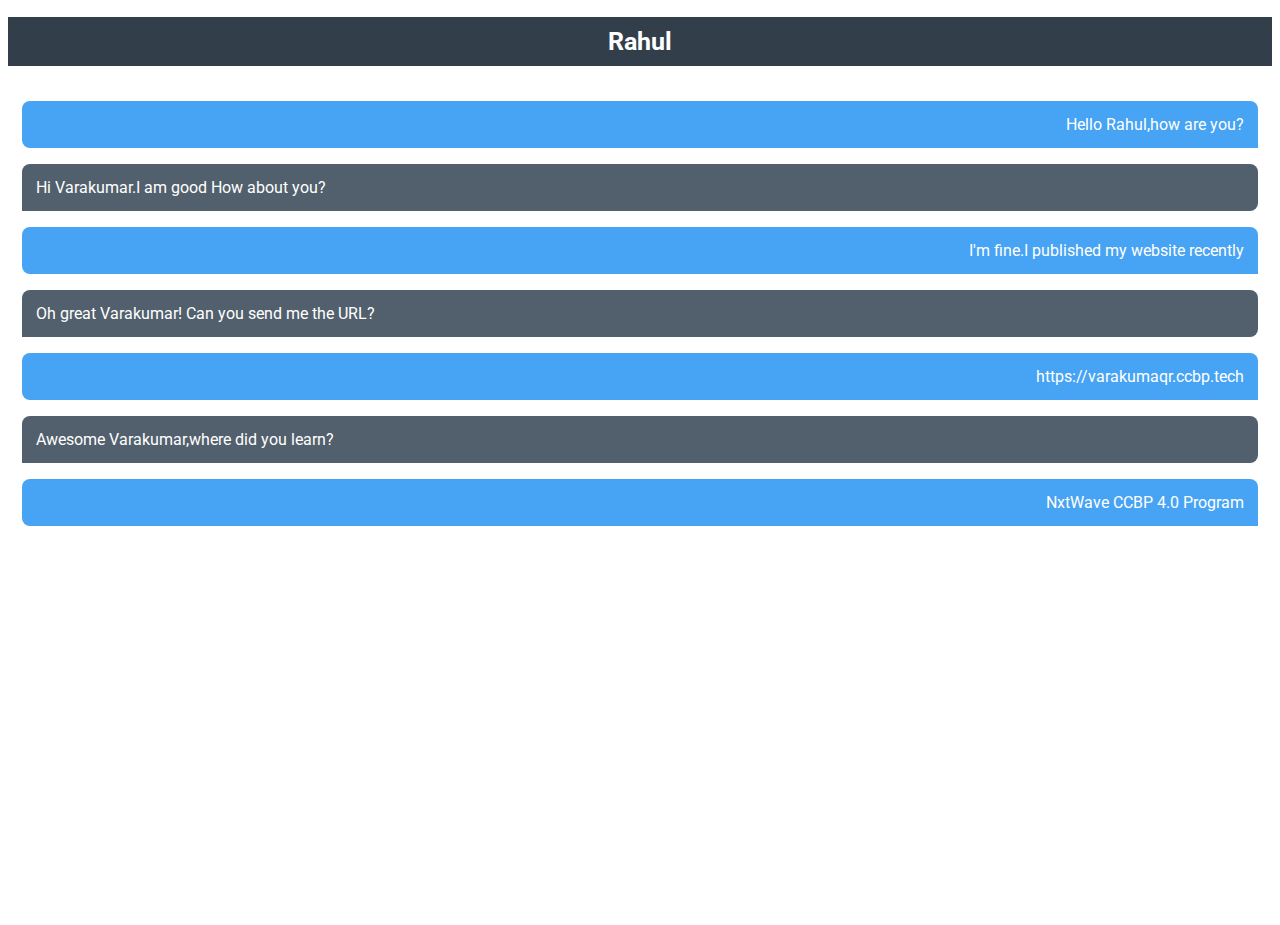
<file: Chat-Page/index.html>
<!Doctype html>
<html>

<head>
    <link rel="stylesheet" href="style.css" />
</head>

<body>
    <div class="background-container">
        <h1 class="main-heading">Rahul</h1>
        <div>
            <p class="msg-sent-cont message-sent">Hello Rahul,how are you?</p>
            <p class="msg-rec-cont message-received">Hi Varakumar.I am good How about you?</p>
            <p class="msg-sent-cont msg-sent-cont-2 message-sent">I'm fine.I published my website recently</p>
            <p class="msg-rec-cont message-received">Oh great Varakumar! Can you send me the URL?</p>
            <p class="msg-sent-cont msg-sent-cont-2 message-sent">https://varakumaqr.ccbp.tech</p>
            <p class="msg-rec-cont message-received">Awesome Varakumar,where did you learn?</p>
            <p class="msg-sent-cont msg-sent-cont-2 message-sent">NxtWave CCBP 4.0 Program</p>
        </div>
    </div>
</body>

</html>
</file>
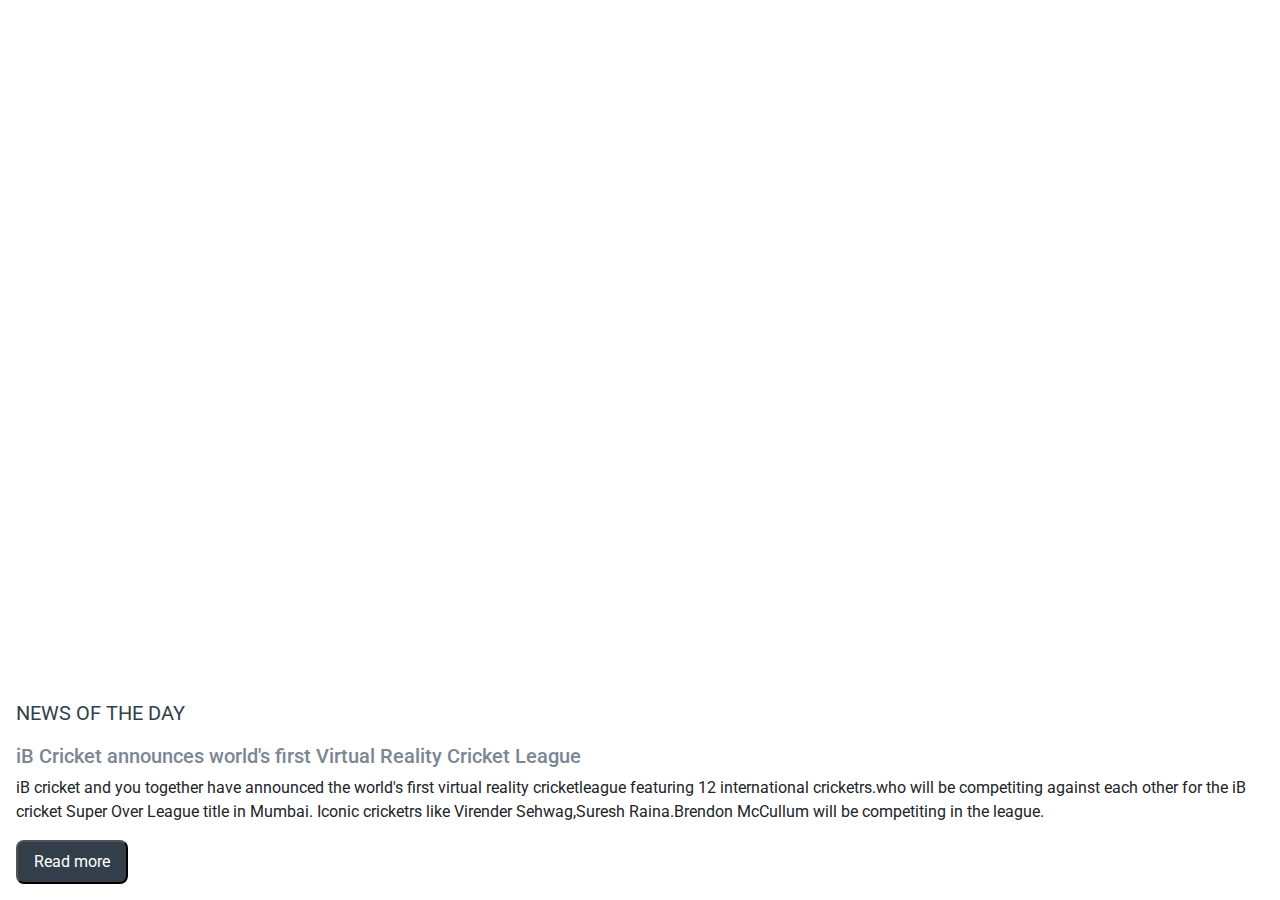
<file: newspaper-page/index.html>
<!DOCTYPE html>
<html>

<head>
    <link rel="stylesheet" href="style.css" />
    <link rel="stylesheet" href="https://stackpath.bootstrapcdn.com/bootstrap/4.5.2/css/bootstrap.min.css" integrity="sha384-JcKb8q3iqJ61gNV9KGb8thSsNjpSL0n8PARn9HuZOnIxN0hoP+VmmDGMN5t9UJ0Z" crossorigin="anonymous">
    <script src="https://code.jquery.com/jquery-3.5.1.slim.min.js" integrity="sha384-DfXdz2htPH0lsSSs5nCTpuj/zy4C+OGpamoFVy38MVBnE+IbbVYUew+OrCXaRkfj" crossorigin="anonymous"></script>
    <script src="https://cdn.jsdelivr.net/npm/popper.js@1.16.1/dist/umd/popper.min.js" integrity="sha384-9/reFTGAW83EW2RDu2S0VKaIzap3H66lZH81PoYlFhbGU+6BZp6G7niu735Sk7lN" crossorigin="anonymous"></script>
    <script src="https://stackpath.bootstrapcdn.com/bootstrap/4.5.2/js/bootstrap.min.js" integrity="sha384-B4gt1jrGC7Jh4AgTPSdUtOBvfO8shuf57BaghqFfPlYxofvL8/KUEfYiJOMMV+rV" crossorigin="anonymous"></script>
</head>

<body>
    <div class="background-container d-flex flex-column justify-content-end">
        <div class="card-container pl-3 pt-4 ">
            <p class="main-heading">NEWS OF THE DAY</p>
            <div>
                <h1 class="heading">iB Cricket announces world's first Virtual Reality Cricket League</h1>
                <p>iB cricket and you together have announced the world's first virtual reality cricketleague featuring 12 international
                    cricketrs.who will be competiting against each other for the iB cricket Super Over League title in Mumbai.
                    Iconic cricketrs like Virender Sehwag,Suresh Raina.Brendon McCullum will be competiting in the league.</p>
                <button class="read-button pl-3 pr-3 pt-2 pb-2 mb-3">Read more</button>
            </div>

        </div>
    </div>
</body>

</html>
</file>
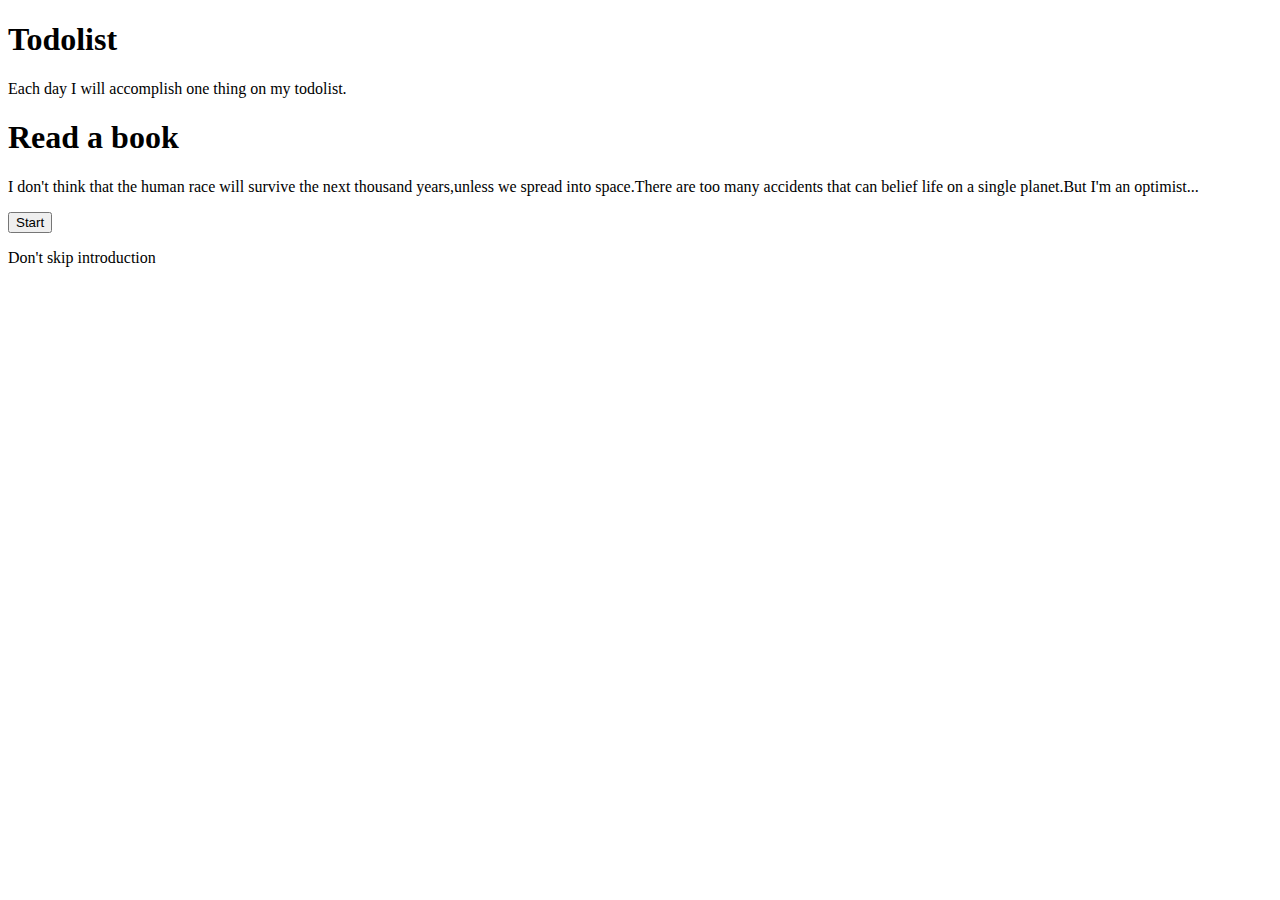
<file: TodoList page/index.html>
<!DOCTYPE html>
<html>

<head></head>

<body>
    <div class="background">
        <h1 class="main-heading">Todolist</h1>
        <p class="paragraph">Each day I will accomplish one thing on my todolist.</p>
        <div>
            <h1 class="heading2">Read a book</h1>
            <p class="paragraph2">I don't think that the human race will survive the next thousand years,unless
                we spread into space.There are too many accidents that can belief life on
                a single planet.But I'm an optimist...</p>
            <div class="button-container">
                <button class="start-button">Start</button>
                <p class="last-line">Don't skip introduction</p>
            </div>
        </div>
    </div>
</body>

</html>
</file>
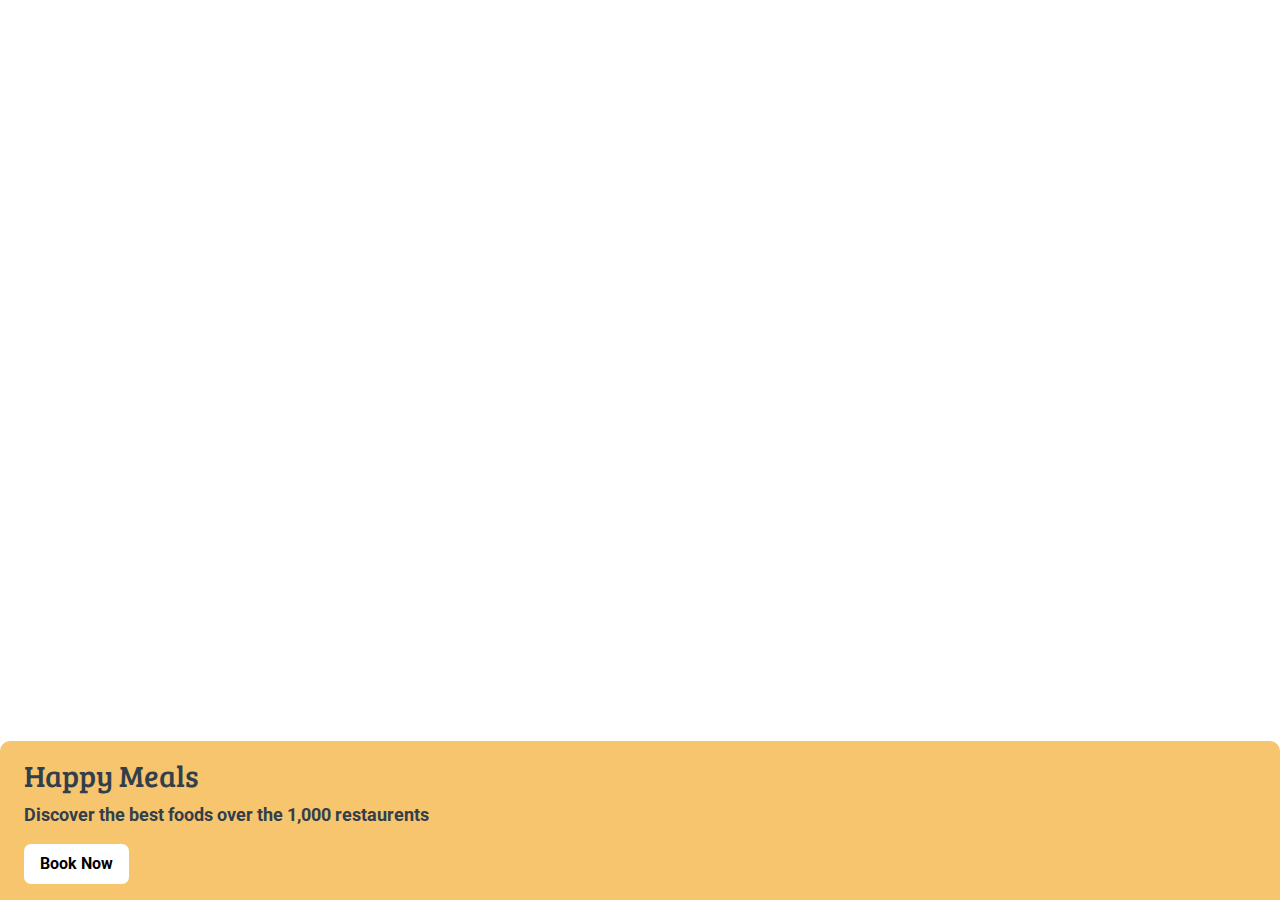
<file: Food-order/inde.html>
<!DOCTYPE html>
<html>

<head>
    <link rel="stylesheet" href="style.css" />
    <link rel="stylesheet" href="https://stackpath.bootstrapcdn.com/bootstrap/4.5.2/css/bootstrap.min.css" integrity="sha384-JcKb8q3iqJ61gNV9KGb8thSsNjpSL0n8PARn9HuZOnIxN0hoP+VmmDGMN5t9UJ0Z" crossorigin="anonymous">
    <script src="https://code.jquery.com/jquery-3.5.1.slim.min.js" integrity="sha384-DfXdz2htPH0lsSSs5nCTpuj/zy4C+OGpamoFVy38MVBnE+IbbVYUew+OrCXaRkfj" crossorigin="anonymous"></script>
    <script src="https://cdn.jsdelivr.net/npm/popper.js@1.16.1/dist/umd/popper.min.js" integrity="sha384-9/reFTGAW83EW2RDu2S0VKaIzap3H66lZH81PoYlFhbGU+6BZp6G7niu735Sk7lN" crossorigin="anonymous"></script>
    <script src="https://stackpath.bootstrapcdn.com/bootstrap/4.5.2/js/bootstrap.min.js" integrity="sha384-B4gt1jrGC7Jh4AgTPSdUtOBvfO8shuf57BaghqFfPlYxofvL8/KUEfYiJOMMV+rV" crossorigin="anonymous"></script>
</head>

<body>
    <div class="background-container d-flex flex-column justify-content-end">
        <div class="card-container pl-4 pt-3">
            <h1 class="heading">Happy Meals</h1>
            <p class="paragraph">Discover the best foods over the 1,000 restaurents</p>
            <div class="mb-3">
                <button class="Book-button pl-3 pr-3 pt-2 pb-2">Book Now</button>
            </div>
        </div>
    </div>
</body>

</html>
</file>
<file: Chat-Page/style.css>
@import url('https://fonts.googleapis.com/css2?family=Bree+Serif&family=Caveat:wght@400;700&family=Lobster&family=Monoton&family=Open+Sans:ital,wght@0,400;0,700;1,400;1,700&family=Playfair+Display+SC:ital,wght@0,400;0,700;1,700&family=Playfair+Display:ital,wght@0,400;0,700;1,700&family=Roboto:ital,wght@0,400;0,700;1,400;1,700&family=Source+Sans+Pro:ital,wght@0,400;0,700;1,700&family=Work+Sans:ital,wght@0,400;0,700;1,700&display=swap');

.background-container {
    background-image: url("https://d1tgh8fmlzexmh.cloudfront.net/ccbp-static-website/chatbg.png");
    height: 100vh;
}

.main-heading {
    color: white;
    font-weight: bold;
    background-color: #323f4b;
    font-family: "Roboto";
    font-size: 25px;
    text-align: center;
    padding-top: 10px;
    padding-bottom: 10px;
}

.msg-sent-cont {
    background-color: #47a3f3;
    margin-top: 35px;
    margin-left: 14px;
    margin-right: 14px;
    border-top-right-radius: 8px;
    border-top-left-radius: 8px;
    border-bottom-left-radius: 8px;
}

.message-sent {
    color: white;
    font-size: 16px;
    font-family: "Roboto";
    text-align: right;
    padding: 14px;
}

.msg-rec-cont {
    background-color: #52606d;
    margin-top: 10px;
    margin-left: 14px;
    margin-right: 14px;
    border-top-right-radius: 8px;
    border-top-left-radius: 8px;
    border-bottom-right-radius: 8px;
}

.message-received {
    color: white;
    font-size: 16px;
    font-family: "Roboto";
    text-align: start;
    padding: 14px;
}

.msg-sent-cont-2 {
    margin-top: 10px;
}
</file>
<file: newspaper-page/style.css>
@import url("https://fonts.googleapis.com/css2?family=Bree+Serif&family=Caveat:wght@400;700&family=Lobster&family=Monoton&family=Open+Sans:ital,wght@0,400;0,700;1,400;1,700&family=Playfair+Display+SC:ital,wght@0,400;0,700;1,700&family=Playfair+Display:ital,wght@0,400;0,700;1,700&family=Roboto:ital,wght@0,400;0,700;1,400;1,700&family=Source+Sans+Pro:ital,wght@0,400;0,700;1,700&family=Work+Sans:ital,wght@0,400;0,700;1,700&display=swap");

.background-container {
    background-image: url("https://d1tgh8fmlzexmh.cloudfront.net/ccbp-static-website/newsbg.png");
    height: 100vh;
    background-size: cover;
}

.card-container {
    background-color: white;
    border-top-left-radius: 10px;
    border-top-right-radius: 10px;
}

.main-heading {
    color: #323f4b;
    font-family: "Roboto";
    font-size: 20px;
}

.heading {
    color: #7b8794;
    font-family: "Roboto";
    font-size: 20px;
}

.read-button {
    background-color: #323f4b;
    color: white;
    border-radius: 8px;
}
</file>
<file: Food-order/style.css>
@import url('https://fonts.googleapis.com/css2?family=Bree+Serif&family=Caveat:wght@400;700&family=Lobster&family=Monoton&family=Open+Sans:ital,wght@0,400;0,700;1,400;1,700&family=Playfair+Display+SC:ital,wght@0,400;0,700;1,700&family=Playfair+Display:ital,wght@0,400;0,700;1,700&family=Roboto:ital,wght@0,400;0,700;1,400;1,700&family=Source+Sans+Pro:ital,wght@0,400;0,700;1,700&family=Work+Sans:ital,wght@0,400;0,700;1,700&display=swap');

.background-container {
    background-image: url("https://d1tgh8fmlzexmh.cloudfront.net/ccbp-static-website/foodbg.png");
    background-size: cover;
    height: 100vh;
}

.card-container {
    background-color: #f6c56e;
    border-top-right-radius: 10px;
    border-top-left-radius: 10px;
}

.heading {
    color: #323f4b;
    font-family: "Bree Serif";
    font-size: 30px;
}

.paragraph {
    color: #323f4b;
    font-family: "Roboto";
    font-weight: bold;
    font-size: 18px;
}

.Book-button {
    color: black;
    background-color: white;
    font-family: "Roboto";
    font-weight: bold;
    border-width: 0px;
    border-radius: 7px;
}
</file>
